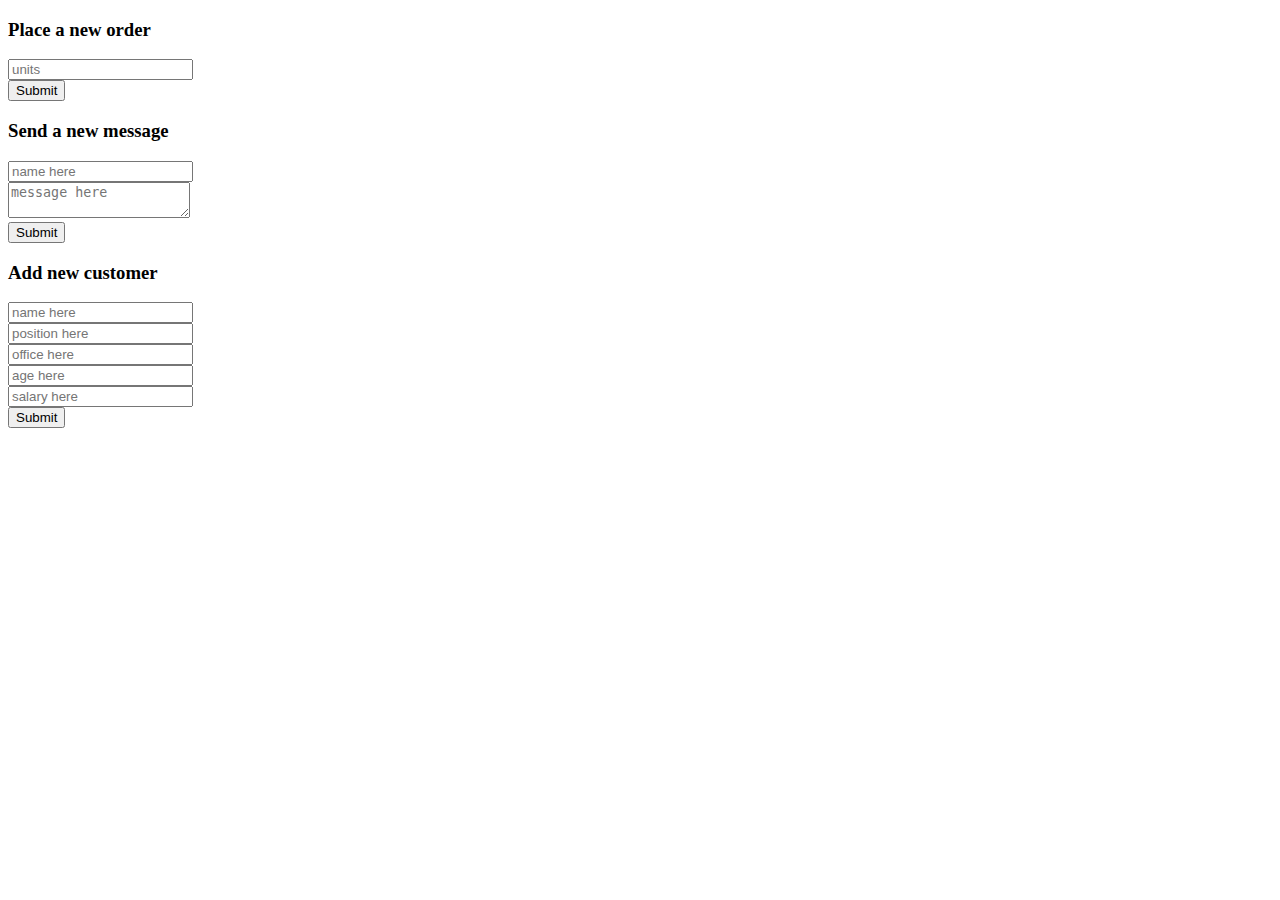
<file: templates/index.html>
<!DOCTYPE html>
<html>
<head>
	<title>Pusher Python Realtime Dashboard</title>
</head>
<body>
	<!-- Add to orders -->
	<form method="post" action="/orders">
		<h3>Place a new order</h3>
		<input type="number" name="units" placeholder="units"><br>
		<input type="submit" name="Submit">
	</form>
	<!-- Add to revenues -->
	<form method="post" action="/message">
		<h3>Send a new message</h3>
		<input type="text" name="name" placeholder="name here"><br>
		<textarea  name="message" placeholder="message here"></textarea><br>
		<input type="submit" name="Submit">
	</form>
	<!-- Add to message -->
	<form method="post" action="/customer">
		<h3>Add new customer</h3>
		<input type="text" name="name" placeholder="name here"><br>
		<input type="text" name="position" placeholder="position here"><br>
		<input type="text" name="office" placeholder="office here"><br>
		<input type="number" name="age" placeholder="age here"><br>
		<input type="text" name="salary" placeholder="salary here"><br>
		<input type="submit" name="Submit">
	</form>
</body>
</html>
</file>
